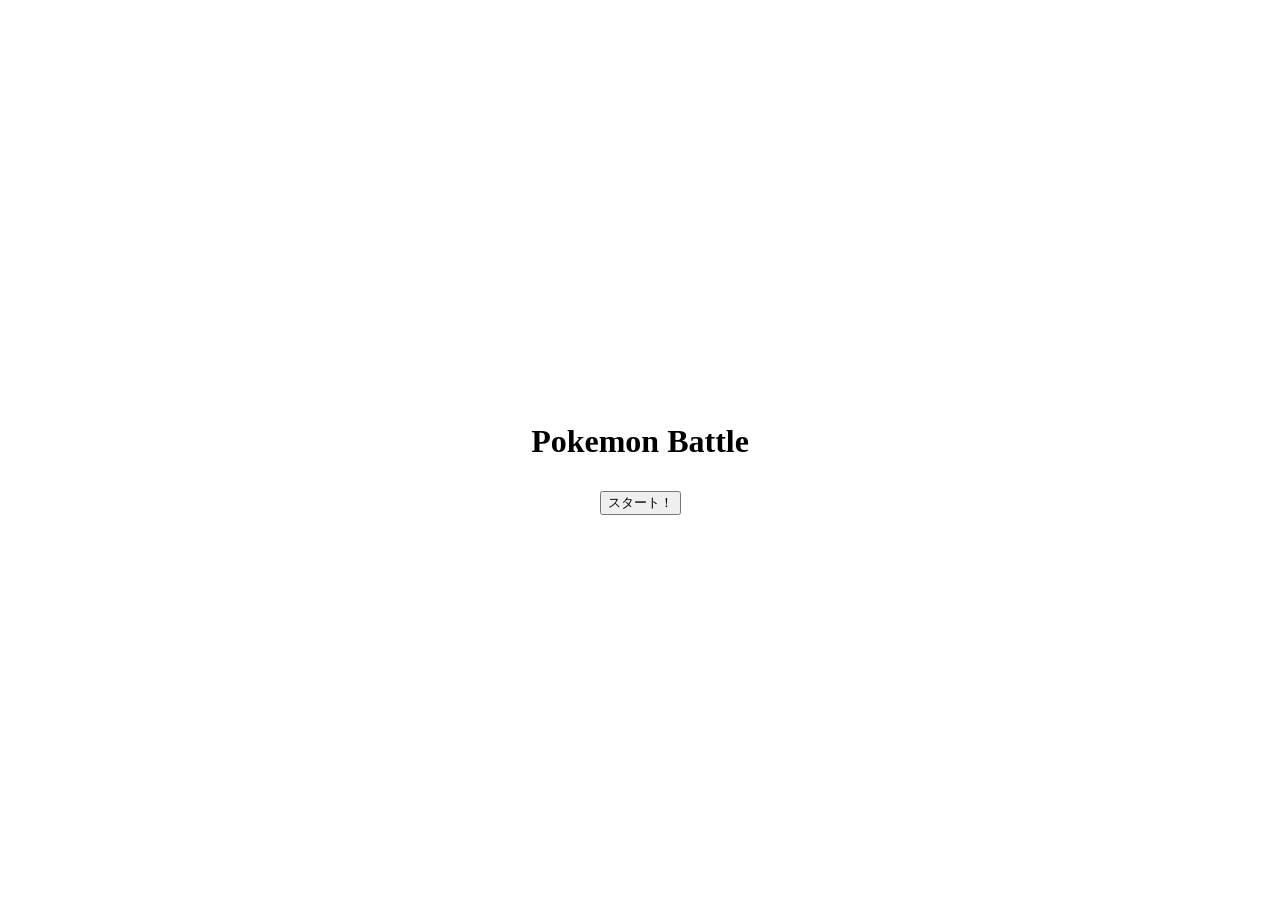
<file: index.html>
<!DOCTYPE html>
<html lang="ja">
<head>
    <meta charset="UTF-8">
    <meta name="viewport" content="width=device-width, initial-scale=1.0">
    <title>再現してみたよ</title>
    <link rel="stylesheet" href="style.css">
    <script src="script.js" defer></script>
</head>

<body>
    <div id="stateScreen">
        <h1>Pokemon Battle</h1>
        <button id="state">スタート！</button>
    </div>
    <div id="gameScreen">
        <div id="playerScreen">
            <h2>プレイヤー</h2>
            <div class="playerLise">
                <h4>Lv. <span id="playerLevel">1</span></h4>
                <p>経験値<span id="exp">0</span></p>
            </div>
            <p>撃破数<span id="defeat">0</span></p>
            <div class="hp-container">
                <div id="player-hp-bar" class="hp-bar"></div>
            </div>
            <p>HP: <span id="playerHP">500</span>/<span id="playerMaxHP">500</span></p>
            <div id="button">
                <div id="attackBox">
                    <button id="attack">攻撃</button>
                    <p>攻撃力<span id="playerAttackValue">60</span></p>
                </div>
                <div id="potionFrame">
                    <button id="potion">ポーション</button>
                    <P>ポーション×<span id="potionStock">0</span></P>
                </div>
                <div id="powerBeansFrame">
                    <button id="powerBeans">力の豆</button>
                    <p>力の豆×<span id="powerBeansStock">0</span></p>
                </div>
            </div>
            <div id="log"></div>
        </div>
        <hr>
        <div id="enemyScreen">
            <h2 id="enemyName"></h2>
            <h4>Lv. <span id="enemyLevel">1</span></h4>
            <p>攻撃力<span id="enemyAttackValue">0</span></p>
            <img id="enemyImg">
            <div class="hp-container">
                <div id="enemy-hp-bar" class="hp-bar"></div>
            </div>
            <p>HP: <span id="enemyHP">0</span>/<span id="enemyMaxHP">0</span></p>
        </div>
    </div>
    <div id="gameOverScreen" style="display: none; position: fixed; top: 0; left: 0; width: 100%; height: 100%; background: rgba(0,0,0,0.8); color: white; text-align: center; z-index: 9999;">
        <h1>GAME OVER</h1>
        <button onclick="location.reload()">リトライ</button>
    </div>
    <div id="gameClear" style="display: none; position: fixed; top: 0; left: 0; width: 100%; height: 100%; background: rgba(0,0,0,0.8); color: white; text-align: center; z-index: 9999;">
        <h2>おめでとう！</h2>
        <h1>GAME CLEAR!</h1>
    </div>
</body>
</html>
</file>
<file: style.css>
.playerLise{
   display: flex;
   align-items: baseline;
   gap: 20px
}

.hp-container {
   width: 200px;
   height: 20px;
   background-color: #eee;
   border: 2px solid #333;
   border-radius: 10px;
   overflow: hidden;
   margin-bottom: 5px;
}

.hp-bar {
   height: 100%;
   width: 100%;
   background-color: #4caf50;
   transition: width 0.3s ease;   
}

#button button{
   width: 85px;
   height: 30px;
   box-sizing: border-box;
}

#button {
   display: flex;
   gap: 50px;
   margin-top: 10px;
}

#stateScreen{
   display: flex;
   flex-direction: column;
   justify-content: center;
   align-items: center;
   height: 100vh;
   gap: 10px;
}

#gameScreen{
   display: none;
   justify-content: space-between;
   width: 700px;
   gap: 20px;
}

#log {
   max-height: 120px;
   overflow-y: auto;
}
</file>
